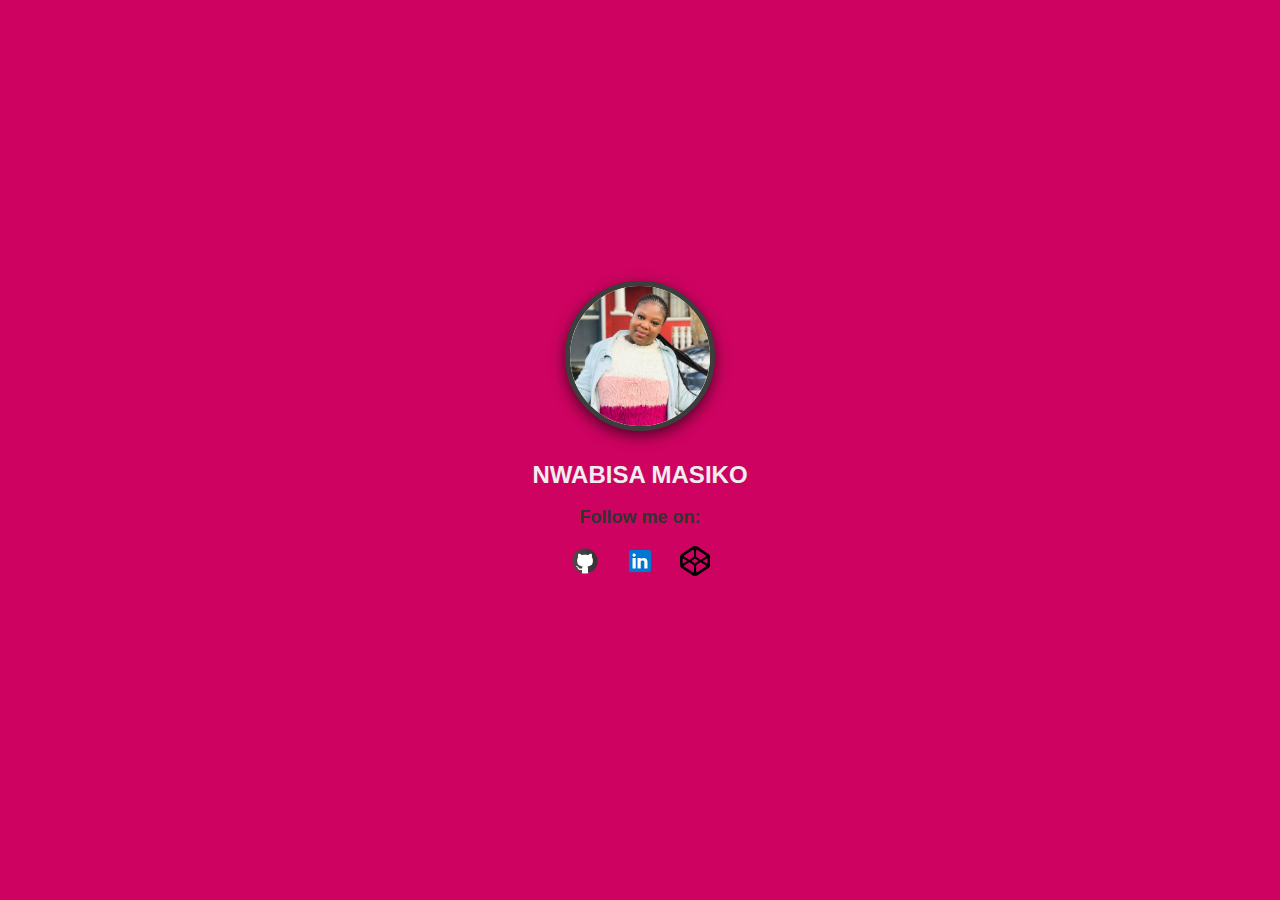
<file: [SDF03] Version Control/index.html>
<!DOCTYPE html>
<html>
<head>
    <meta charset="utf-8">
    <meta http-equiv="X-UA-Compatible" content="IE=edge">
    <title>My Profile</title>
    <meta name="description" content="">
    <meta name="viewport" content="width=device-width, initial-scale=1">
    <link rel="stylesheet" href="./styles.css">
</head>
<body>
    <div class="container">
        <div class="avatar">
            <a href="">
                <img src="./images/nwabisa.jpg" alt="" />
            </a>
        </div>
        <div class="content">
            <h1>Nwabisa Masiko</h1>
            <p>Follow me on:</p>
            <p>
                <span><a href="https://github.com/Miss-Masiko"><img src="./images/icons8-github-96.png" alt="GitHub"></a></span>
                <span><a href="https://www.linkedin.com/in/masiko/"><img src="./images/icons8-linkedin-96.png" alt="LinkedIn"></a></span>
                <span><a href="https://codepen.io/your-work"><img src="./images/icons8-codepen-96.png" alt="CodePen"></a></span>
            </p>
        </div>
    </div>    
</body>
</html>
</file>
<file: [SDF03] Version Control/styles.css>
body,
html,
h1,
p,
span a {
    font-family: 'Raleway', sans-serif;
    font-weight: 900;
}


body,
html {
    height: 100%;
    margin: 0;
    padding: 0;
    font-family: 'Helvetica', sans-serif;
    background-color: #ce0361;
}

h1 {
    font-size: 24px;
    margin: 10px 0 0 0;
    font-weight: lighter;
    text-transform: uppercase;
    color: #eeeeee;
}

p {
    font-size: 18px;
    font-weight: light;
    color: #333333;
}

span a {
    font-size: 18px;
    color: #cccccc;
    text-decoration: none;
    margin: 0 10px;
    transition: all 0.4s ease-in-out;
}

span a:hover {
    color: #ffffff;
}

@keyframes float {
    0% {
        box-shadow: 0 5px 15px 0px rgba(0,0,0,0.6);
        transform: translatey(0px);
    }
    50% {
        box-shadow: 0 25px 15px 0px rgba(0,0,0,0.2);
        transform: translatey(-20px);
    }
    100% {
        box-shadow: 0 5px 15px 0px rgba(0,0,0,0.6);
        transform: translatey(0px);
    }
}

.container {
    width: 100%;
    height: 100%;
    display: flex;
    flex-direction: column;
    justify-content: center;
    align-items: center;
}

.avatar {
    width: 150px;
    height: 150px;
    box-sizing: border-box;
    border: 5px #3c3e3b solid;
    border-radius: 50%;
    overflow: hidden;
    box-shadow: 0 5px 15px 0px rgba(0,0,0,0.6);
    transform: translatey(0px);
    animation: float 6s ease-in-out infinite;
    background-color: white;
}

.avatar img {
    width: 100%;
    height: auto;
}

.content {
    width: 100%;
    max-width: 600px;
    padding: 20px 40px;
    box-sizing: border-box;
    text-align: center;
}

span a img {
    width: 30px; 
    height: auto; 
}
</file>
